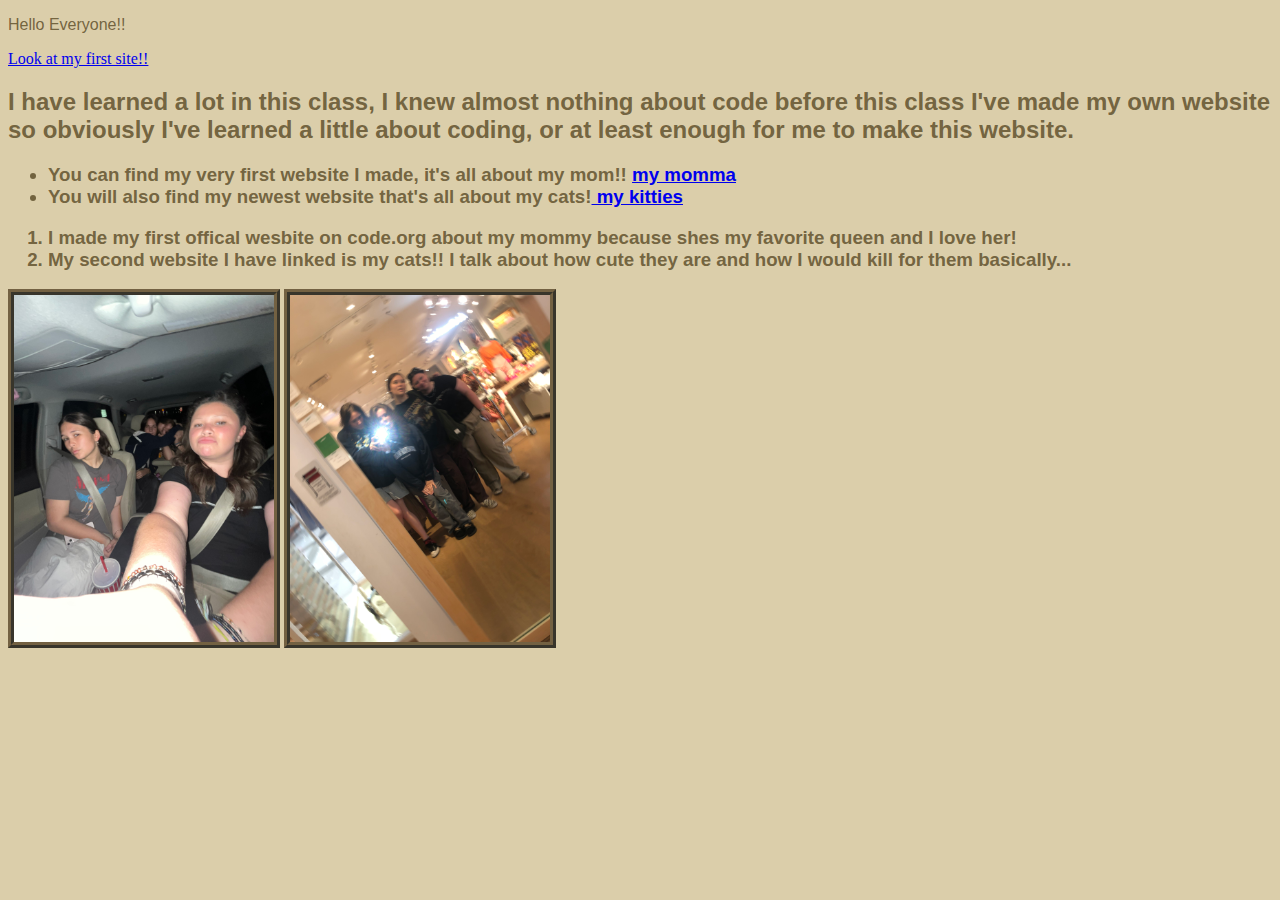
<file: index.html>
<!DOCTYPE html>
<html>
    <head>
        <link rel="stylesheet" href="style-index.css">
    </head>
    <title> Zoe Fisher-Smith Portfolio</title>
    
   
    <body>
        <p>Hello Everyone!!</p>
        <a href="first-site.html">Look at my first site!!</a>
        
            <h2>I have learned a lot in this class, I knew almost nothing about code before this class
                I've made my own website so obviously I've learned a little about coding, or at least enough for me to make this website.
            </h2>
        <h3> <ul>
            <li>You can find my very first website I made, it's all about my mom!! <a href="My-Momma.html"> my momma</a>
               <li>You will also find my newest website that's all about my cats!<a href="kitties.html"> my kitties</a></h3></li> 
        </ul>
        <h3> <ol>
            <li>I made my first offical wesbite on code.org about my mommy because shes my favorite queen and I love her!
                <li>My second website I have linked is my cats!! I talk about how cute they are and how I would kill for them basically...
                    
                </li>
        </ol></h3>

        <img src="images/girlies.jpg" alt="girlies"/> 
        <img src="images/girlies2.jpg" alt="girlies2"/>

    </body>
</html>
</file>
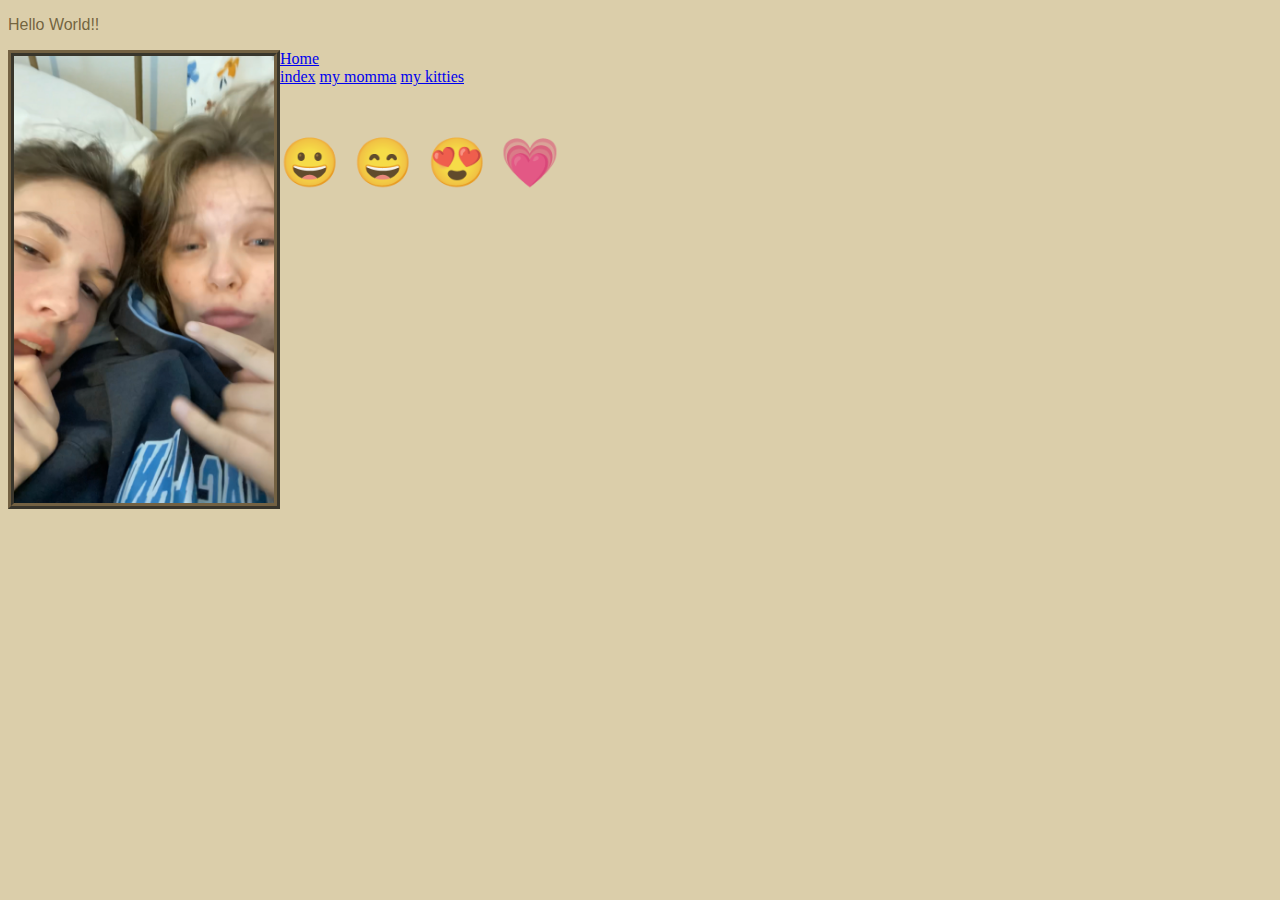
<file: first-site.html>
<!DOCTYPE html>
<html>
    <head>
        <link rel="stylesheet" href="style-index.css">
    </head>
    <title>My First Website</title>
    
    <body>
        <p>Hello World!!</p>
        <a href="index.html">Home</a>
        <img src="images/cuties.jpg" alt=cuties/>
        <link rel="stylesheet" href="style-first.css">
        <nav>
            
           
             <a href="index.html"> index</a>
             <a href="My-Momma.html"> my momma</a>
             <a href="kitties.html"> my kitties</a>
             <p style="font-size:48px">
                &#128512; &#128516; &#128525; &#128151;
                </p>
         </nav>
    </body>
</html>
</file>
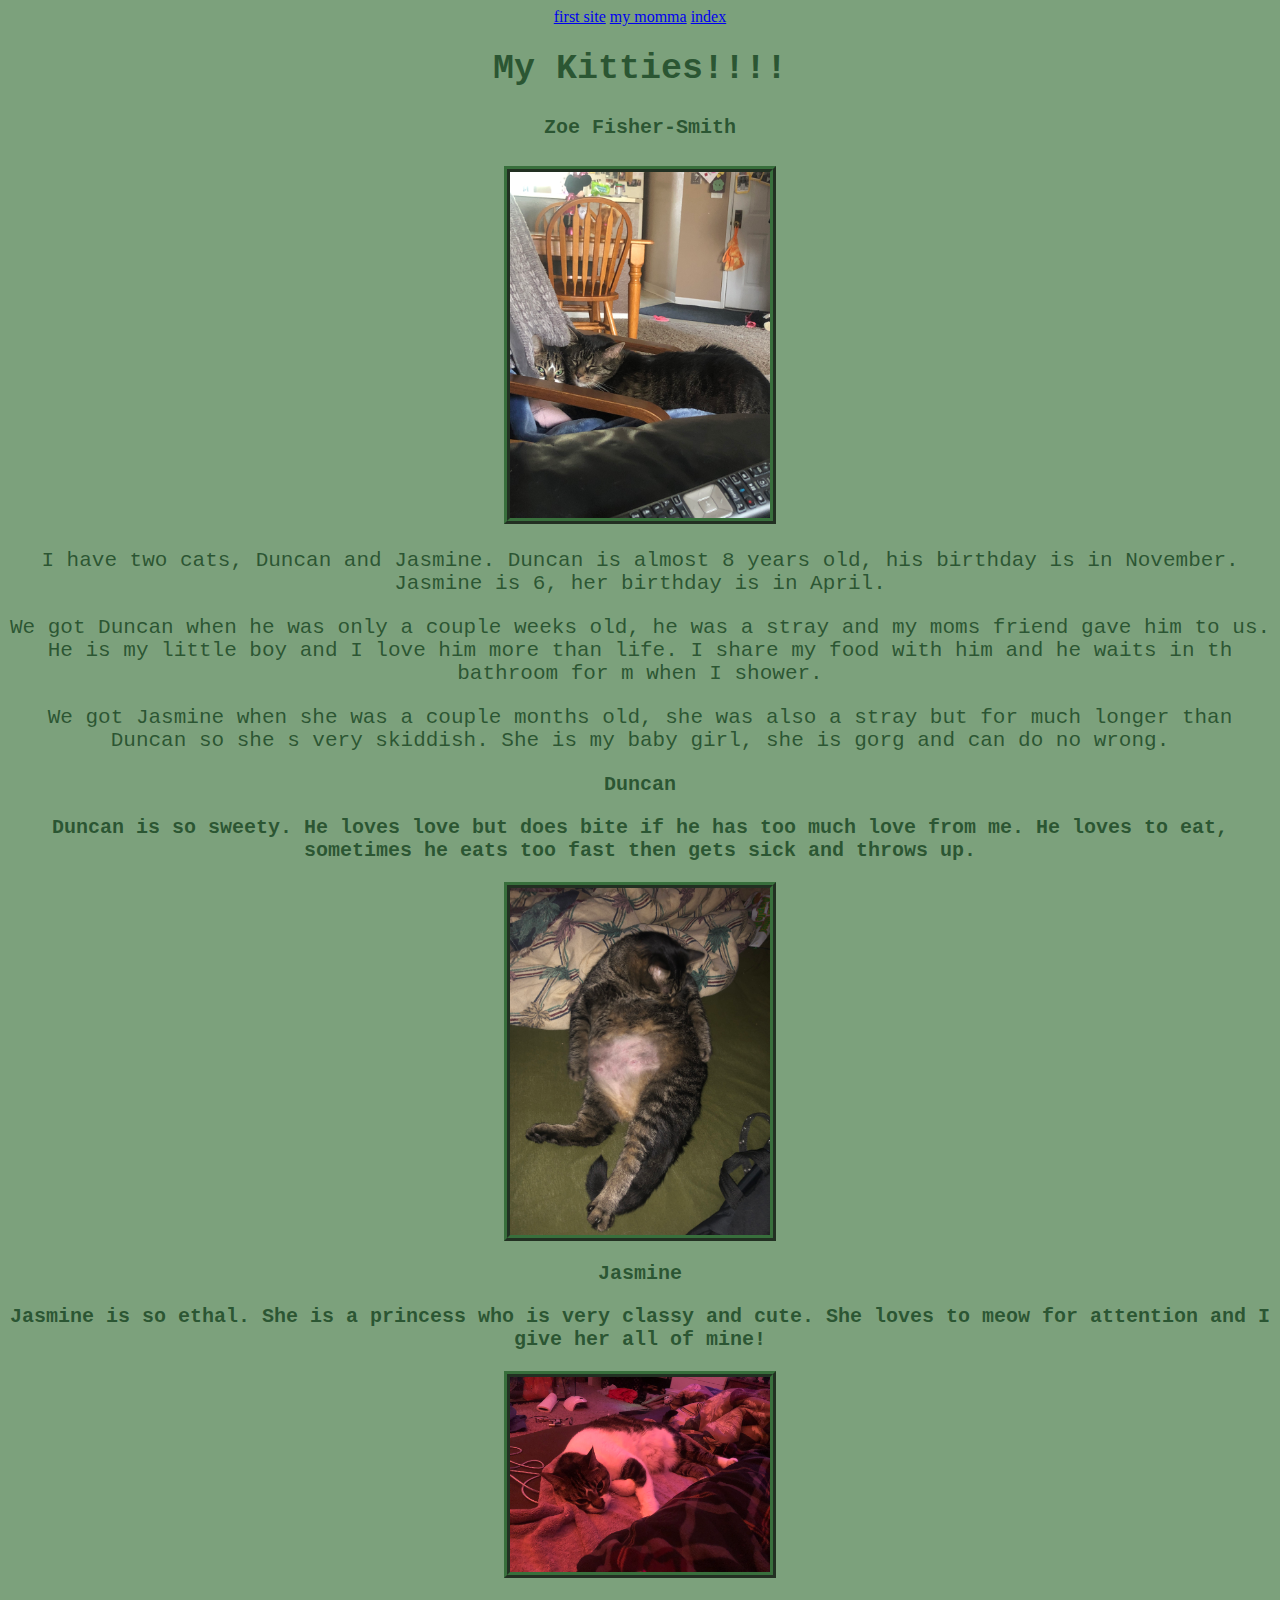
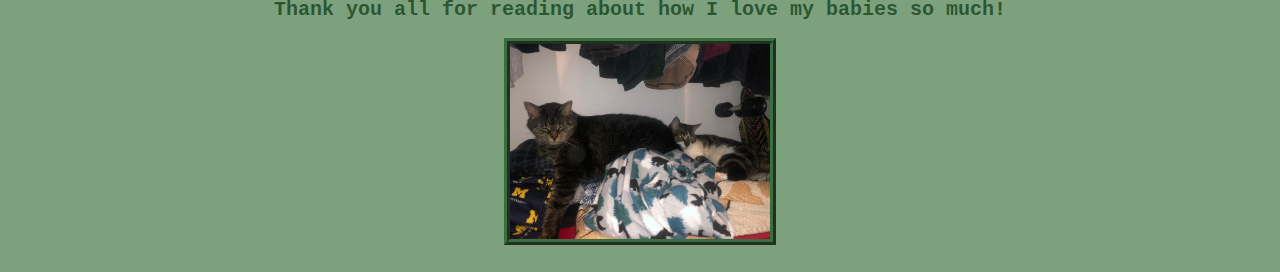
<file: kitties.html>
<!DOCTYPE html>
<html>
  <head>
    <link rel="stylesheet" href="style-kitties.css">
  </head>
  <body>
    <a href="first-site.html"> first site</a>
    <a href="My-Momma.html"> my momma</a>
    <a href="index.html"> index</a>

<h1>My Kitties!!!!</h1>
<h4>Zoe Fisher-Smith</h4>
<img src="images/both 1.jpg" alt="both"/>

  <p>I have two cats, Duncan and Jasmine. Duncan is almost 8 years old, his birthday is in November. Jasmine is 6, her birthday is in April.<br>
    <p>We got Duncan when he was only a couple weeks old, he was a stray and my moms friend gave him to us. He is my little boy and I love him more than life. I share my food with him and he waits in th bathroom for m when I shower.<br>
<p>We got Jasmine when she was a couple months old, she was also a stray but for much longer than Duncan so she s very skiddish. She is my baby girl, she is gorg and can do no wrong.<br>

<h2>Duncan</h2>
<h3>Duncan is so sweety. He loves love but does bite if he has too much love from me. He loves to eat, sometimes he eats too fast then gets sick and throws up.</h3>

<img src="images/duncan.jpg" alt="duncan"/>

<h2>Jasmine</h2>
<h3>Jasmine is so ethal. She is a princess who is very classy and cute. She loves to meow for attention and I give her all of mine!</h3>

<img src="images/jasmine.jpg"/>

<h2>Thank you all for reading about how I love my babies so much!</h2>

<img src="images/both 2.jpg" alt="both2"/>
</file>
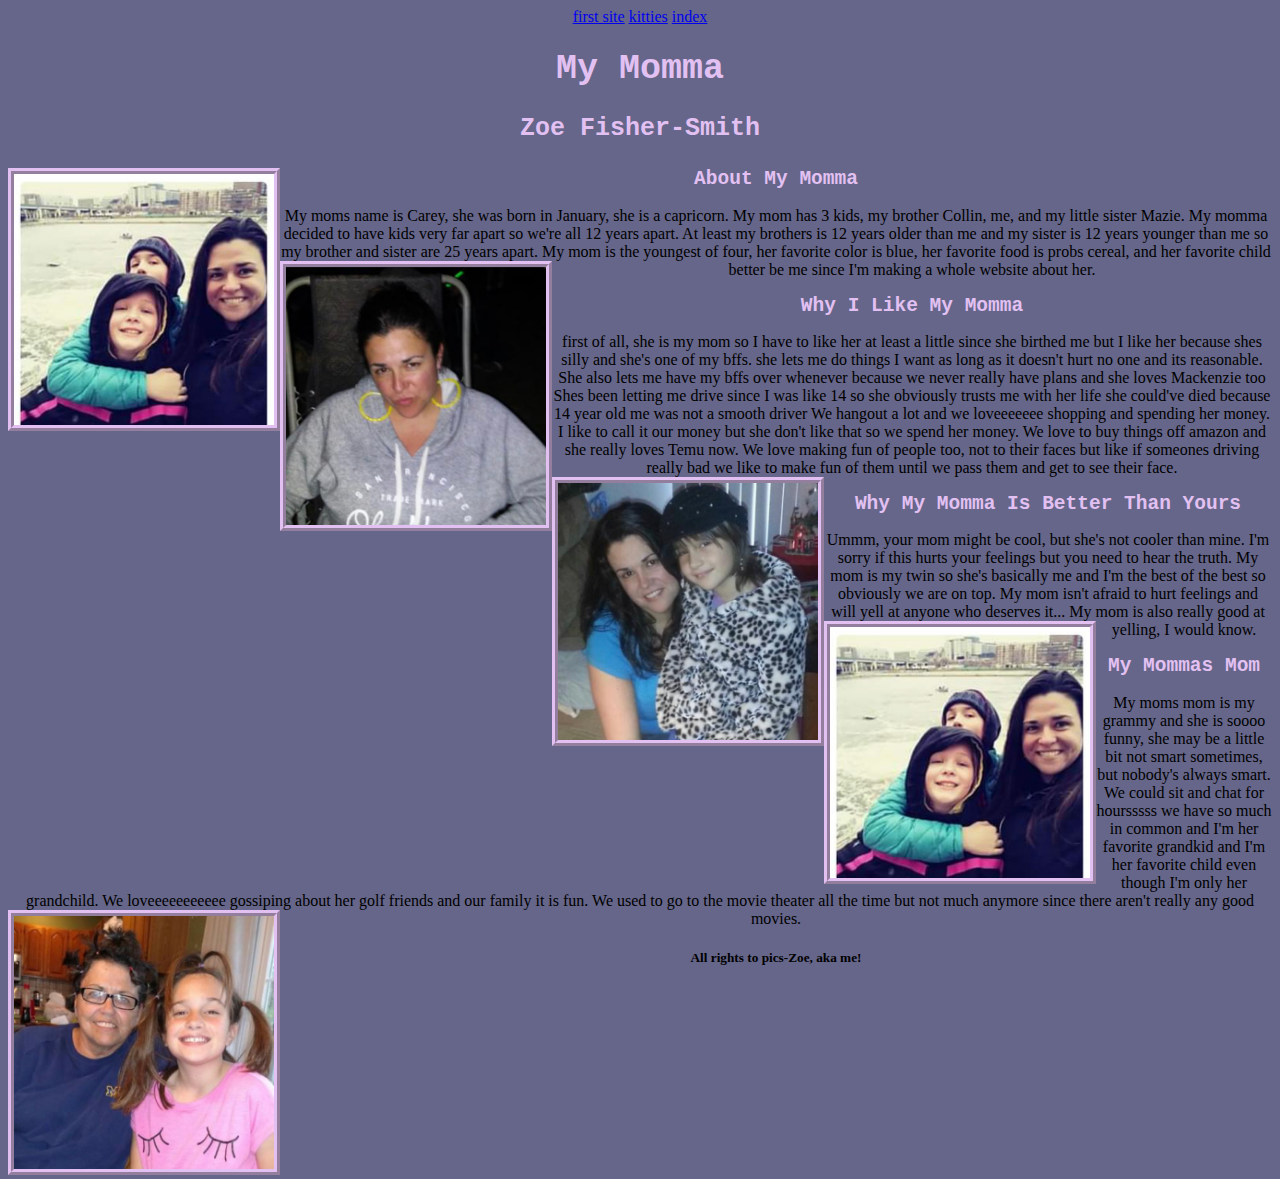
<file: My-Momma.html>
<!DOCTYPE html>
<html>
  <head>
    
    <link rel="stylesheet" href="style-momma.css">

    <a href="first-site.html"> first site</a>
             <a href="kitties.html"> kitties</a>
             <a href="index.html"> index</a>
  </head>
  <body>
    
    <h1>My Momma</h1>
  
    <h3>Zoe Fisher-Smith</h3>
    
    <img src="images/momma mack me 2.jpg" alt=old/>

    
    <h2>About My Momma</h2>
    <p1>My moms name is Carey, she was born in January, she is a capricorn. </p1>
    <p1>My mom has 3 kids, my brother Collin, me, and my little sister Mazie. My momma decided to have kids very far apart so we're all 12 years apart. At least my brothers is 12 years older than me and my sister is 12 years younger than me so my brother and sister are 25 years apart.</p1>
    <p1>My mom is the youngest of four, her favorite color is blue, her favorite food is probs cereal, and her favorite child better be me since I'm making a whole website about her.
    </p1>
    
    <img src="images/momma.jpg" alt=mom/>

    <h2>Why I Like My Momma</h2>
    <p2>first of all, she is my mom so I have to like her at least a little since she birthed me but I like her because shes silly and she's one of my bffs.</p2>
    <p2>she lets me do things I want as long as it doesn't hurt no one and its reasonable. She also lets me have my bffs over whenever because we never really have plans and she loves Mackenzie too</p2>
    <p2>Shes been letting me drive since I was like 14 so she obviously trusts me with her life she could've died because 14 year old me was not a smooth driver</p2>
    <p2>We hangout a lot and we loveeeeeee shopping and spending her money. I like to call it our money but she don't like that so we spend her money. We love to buy things off amazon and she really loves Temu now.</p2>
    <p2>We love making fun of people too, not to their faces but like if someones driving really bad we like to make fun of them until we pass them and get to see their face.</p2>
   
    <img src="images/me momma.jpg" alt=me/>
  
    <h2>Why My Momma Is Better Than Yours</h2>
    <p3>Ummm, your mom might be cool, but she's not cooler than mine. I'm sorry if this hurts your feelings but you need to hear the truth.</p3>
    <p3>My mom is my twin so she's basically me and I'm the best of the best so obviously we are on top. My mom isn't afraid to hurt feelings and will yell at anyone who deserves it...</p3> 
    <p3>My mom is also really good at yelling, I would know. </p3>
    
    <img src="images/momma mack me 2.jpg" alt=macky/>

    
    <h2>My Mommas Mom</h2>
    <p4>My moms mom is my grammy and she is soooo funny, she may be a little bit not smart sometimes, but nobody's always smart.</p4>
    <p4>We could sit and chat for hoursssss we have so much in common and I'm her favorite grandkid and I'm her favorite child even though I'm only her grandchild. We loveeeeeeeeeee gossiping about her golf friends and our family it is fun.</p4>
    <p4>We used to go to the movie theater all the time but not much anymore since there aren't really any good movies.</p4>
    
    <img src="images/grandma.jpg" alt=grammy/>

    <h5>All rights to pics-Zoe, aka me!</h5>
  </body>
</html>
</file>
<file: style-index.css>
body {
    background-color: rgba(199, 179, 123, 0.644);
}
h2 {
    color: rgba(88, 72, 36, 0.801);
    font-family: 'Franklin Gothic Medium', 'Arial Narrow', Arial, sans-serif;
}
h3 {
    color: rgba(88, 72, 36, 0.801);
    font-family: 'Franklin Gothic Medium', 'Arial Narrow', Arial, sans-serif;
}
p {
    color: rgba(88, 72, 36, 0.801);
    font-family: 'Franklin Gothic Medium', 'Arial Narrow', Arial, sans-serif;
}
img {
    width: 260px;
    float: center;
    border-color: #503c1fbd;
    border-width: 6px;
    border-style:ridge;
}
</file>
<file: style-first.css>
img {
    width: 260px;
    float: left;
}
</file>
<file: style-kitties.css>
body {
    background-color: #336d33a4;
    text-align:center;
}
h1{
    font-family:monospace;
      color: #1d4926d8;
    font-size: 35px;
    
  }
  h4 {
    font-family:monospace;
    color: #1d4926d8;
  font-size: 20px;
  }
  p {
    font-family:monospace;
    color: #1d4926d8;
  font-size: 21px;
  }
h2 {
  font-family:monospace;
    color: #1d4926d8;
  font-size: 20px;
}
h3 {
  font-family:monospace;
    color: #1d4926d8;
  font-size: 20px;
}
img {
  width: 260px;
    float: center;
    border-color: #215e26bd;
    border-width: 6px;
    border-style:ridge;
}
</file>
<file: style-momma.css>
img {
    width: 260px;
    float: left;
    border-color: #e2c1f2;
    border-width: 6px;
    border-style:ridge;
      
  }
  body {
    background-color: #66668a;
    text-align:center;
  }
  
  h1{
    font-family:monospace;
      color: #e2c1f2;
    font-size: 35px;
    
  }
  
  h3 {
    font-family:monospace;
    color: #e2c1f2;
    font-size: 25px;
  }
  
  h2 {
    font-family:monospace;
    color: #e2c1f2
  }
</file>
